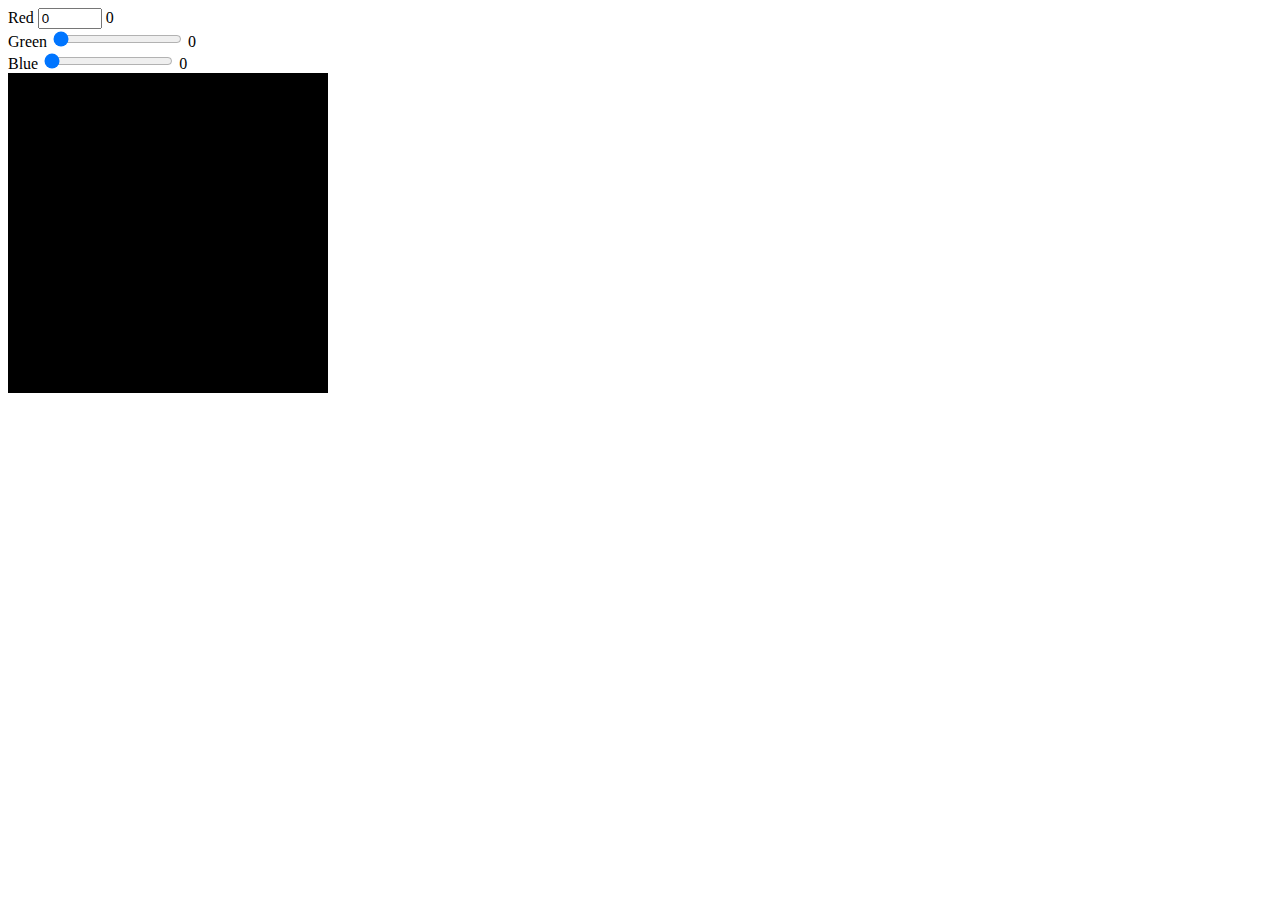
<file: javascript/color-square/index.html>
<!DOCTYPE html>
<html lang="en">
<head>
    <meta charset="UTF-8">
    <title>Color Picker</title>
    <link rel="stylesheet" href="./style.css">
    <script src="./script.js"></script>
</head>
<body>
    <div>
        <div class="pickerControl">
          <label for="red">Red</label>
          <!--<input 
            id="red" 
            value="0"
            type="range" 
            min='0' 
            max='255' 
            class="picker">-->
            <input 
              type="number" 
              id="red" 
              class="picker" 
              max="255"
              min="0"
              value="0">
          <span id="redVal">0</span>
        </div>

        <div class="pickerControl">
          <label for="green">Green</label>
          <input 
            id="green" 
            value="0"
            type="range" 
            min='0' 
            max='255' 
            class="picker">
          <span id="greenVal">0</span>
        </div>
        
        <div class="pickerControl">
          <label for="blue">Blue</label>
          <input 
            id="blue" 
            value='0' 
            type="range" 
            min='0' 
            max='255' 
            class="picker">
          <span id="blueVal">0</span>
        </div>
    </div>
    <div>
        <div id="color-box">
        </div>
    </div>
</body>
</html>
</file>
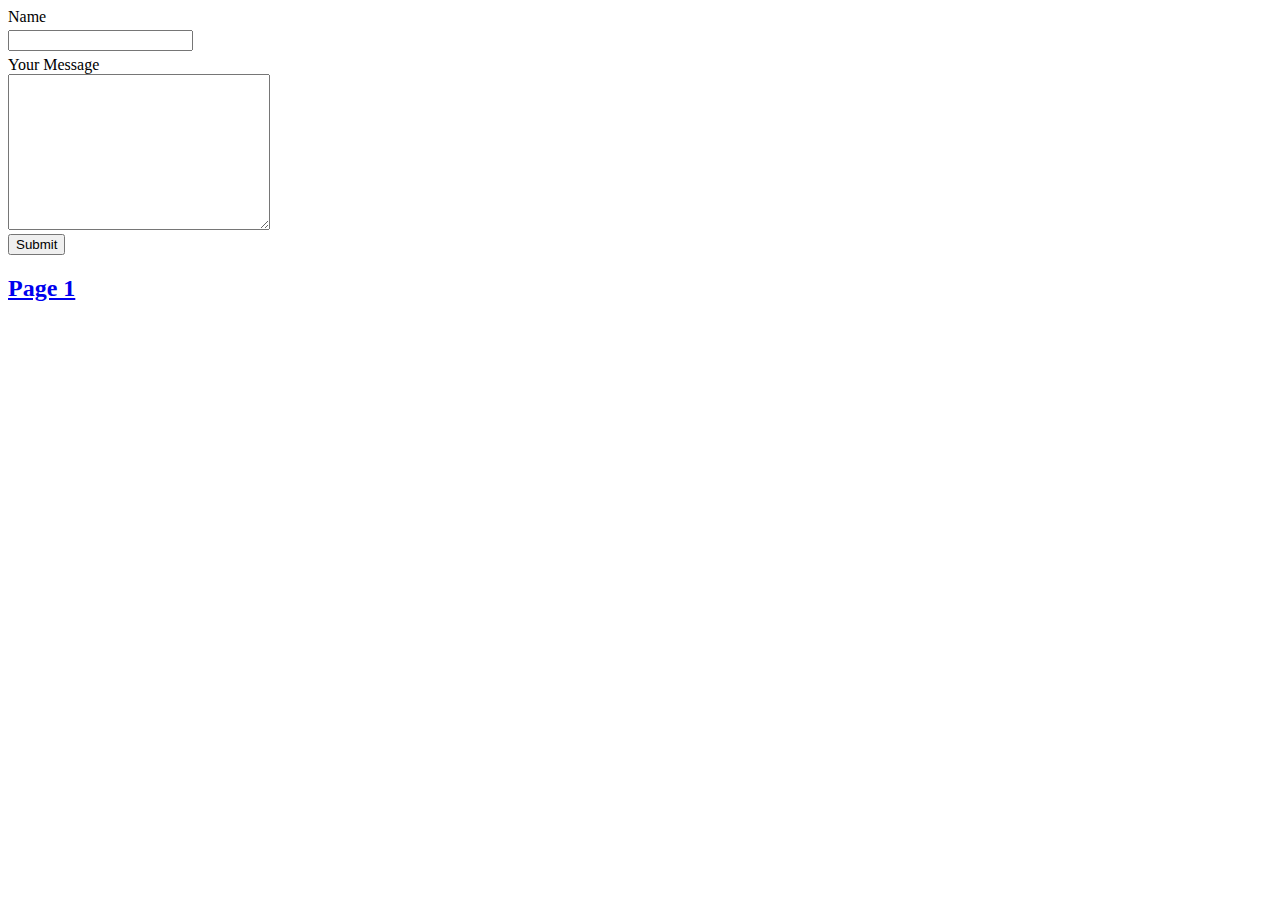
<file: tutorial/page2.html>
<!DOCTYPE html>
<html lang="en">
<head>
    <meta charset="UTF-8">
    <title>Page 2</title>
    <link rel="stylesheet" href="./css/style.css">
</head>
<body>
    <form action="#">
        <div class="form-group">
            <label for="name">Name</label>
            <input id='name' name='message' type="text">
        </div>
        <div class="form-group">
            <label for="message">Your Message</label>
            <textarea id="message" name="message" cols="30" rows="10"></textarea>
        </div>
        <div class="form-group">
            <button type="submit">Submit</button>
        </div>
    </form>
    <h2><a href="./page1.html">Page 1</a></h2>
</body>
</html>
</file>
<file: javascript/color-square/style.css>
#color-box {
    background-color: rgb(0, 0, 0);
    width: 20em;
    height: 20em;
}
</file>
<file: tutorial/css/style.css>
h1 {
    color: lightgreen;
}

li { 
    list-style: none;
}

table {
    border-collapse: collapse;
}

table, td, th {
    border: 1px solid black;
}

.html-list {
    list-style: square;
}

.css-list {
    color: blue;
}

.center {
    width: 100%;
    margin: auto;
    text-align: center;
}

.center-list {
    width: 50%;
    list-style-position: inside;
    text-align: left;
    display: inline-block;
}

input, label {
    display: block;
    margin-top: .3em;
}
</file>
